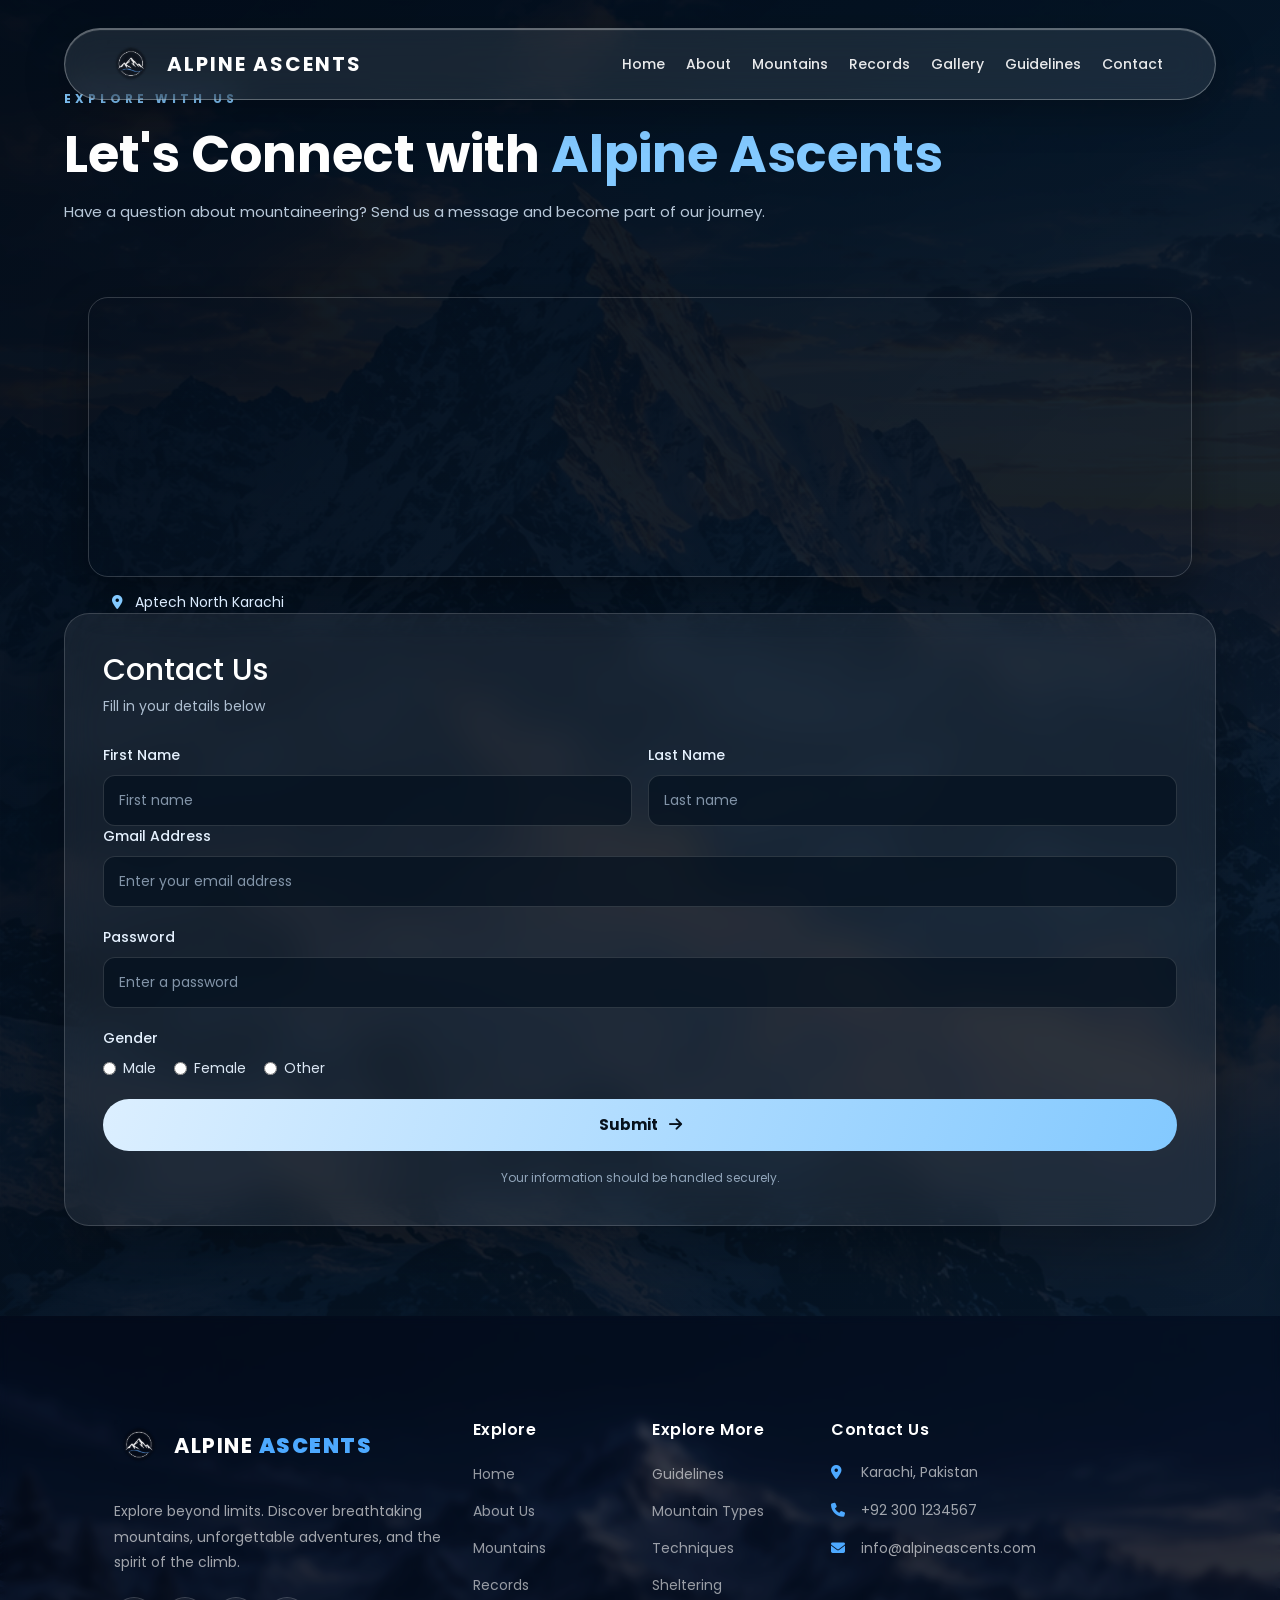
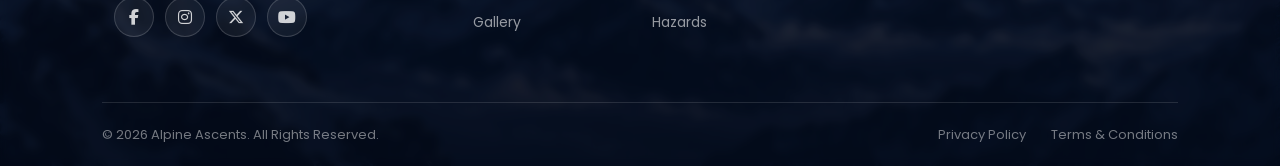
<file: contact.html>
<!DOCTYPE html>
<html lang="en">

<head>
  <meta charset="UTF-8">
  <meta name="viewport" content="width=device-width, initial-scale=1.0">
  <title>Contact Us</title>


  <link href="https://fonts.googleapis.com/css2?family=Poppins:wght@400;500;600;700&display=swap" rel="stylesheet">

  <link rel="stylesheet" href="https://cdnjs.cloudflare.com/ajax/libs/font-awesome/6.7.2/css/all.min.css">
  <link href="https://cdn.jsdelivr.net/npm/bootstrap@5.3.8/dist/css/bootstrap.min.css" rel="stylesheet">
  <link rel="stylesheet" href="nav.css" />
  <link rel="stylesheet" href="style.css" />
  <link rel="stylesheet" href="contact.css" />

    <!-- favicon  -->
  <link rel="shortcut icon" href="material/logo-img.png" type="image/x-icon" />
</head>


<body>


  <!-- =====================================================
     BOOTSTRAP NAVBAR
===================================================== -->

  <nav class="navbar navbar-expand-lg  navbar-main">
    <div class="container-fluid navbar-container">
      <!-- BRAND -->

      <a class="navbar-brand navbar-logo" href="#Home">
        <img src="material/logo-img.png" alt="" class="logo" />

        ALPINE ASCENTS
      </a>

      <!-- MOBILE HAMBURGER -->
      <button class="navbar-toggler menu-toggle" type="button" data-bs-toggle="collapse" data-bs-target="#navbarNav"
        aria-controls="navbarNav" aria-expanded="false" aria-label="Toggle navigation">
        <span class="navbar-toggler-icon menu-icon"></span>
      </button>

      <!-- NAVIGATION -->
      <div class="collapse navbar-collapse navbar-menu" id="navbarNav">
        <ul class="navbar-nav nav-list">
          <li class="nav-item">
            <a class="nav-link nav-link-custom" aria-current="page" href="index.html">
              Home
            </a>
          </li>

          <li class="nav-item">
            <a class="nav-link nav-link-custom" href="index.html#About"> About </a>
          </li>

          <li class="nav-item">
            <a class="nav-link nav-link-custom" href="index.html#Mountains">
              Mountains
            </a>
          </li>

          <li class="nav-item">
            <a class="nav-link nav-link-custom" href="Records.html">
              Records
            </a>
          </li>

          <li class="nav-item">
            <a class="nav-link nav-link-custom" href="index.html#gallery">
              Gallery
            </a>
          </li>

          <li class="nav-item">
            <a class="nav-link nav-link-custom" href="guidelines.html">
              Guidelines
            </a>
          </li>

          <li class="nav-item">
            <a class="nav-link nav-link-custom" href="contact.html">
              Contact
            </a>
          </li>
        </ul>
      </div>
    </div>
  </nav>

  <section class="contact-section contact-info" id="contact" >
    <span class="contact-tag">EXPLORE WITH US</span>

    <h2>Let's Connect with <span>Alpine Ascents</span></h2>

    <p>
      Have a question about mountaineering?
      Send us a message and become part of our journey.
    </p>

    <div class="container contact-container row g-5 align-items-center">
       <div class="contact-map">
          <iframe src="https://www.google.com/maps?q=Aptech+North+Karachi&output=embed" width="100%" height="280"
            style="border:0;" allowfullscreen="" loading="lazy" referrerpolicy="no-referrer-when-downgrade">
          </iframe>
        </div>

        <p class="map-label">
          <i class="fa-solid fa-location-dot"></i>
          Aptech North Karachi
        </p>
      </div>

      <form class="col-12 col-lg-6 contact-form" action="#" method="post">

        <h3>Contact Us</h3>
        <p class="form-subtitle">Fill in your details below</p>

        <div class="name-fields row g-3">
          <div class="col-12 col-sm-6 form-group">
            <label for="firstName">First Name</label>
            <input type="text" id="firstName" name="firstName" placeholder="First name" required>
          </div>

          <div class="col-12 col-sm-6 form-group">
            <label for="lastName">Last Name</label>
            <input type="text" id="lastName" name="lastName" placeholder="Last name" required>
          </div>
        </div>

        <div class="form-group">
          <label for="gmail">Gmail Address</label>
          <input type="email" id="gmail" name="gmail" placeholder="Enter your email address" required>
        </div>

        <div class="form-group">
          <label for="password">Password</label>
          <input type="password" id="password" name="password" placeholder="Enter a password" minlength="8" required>
        </div>

        <div class="form-group">
          <label>Gender</label>
          <div class="gender-options">
            <label><input type="radio" name="gender" value="Male" required> Male</label>

            <label><input type="radio" name="gender" value="Female"> Female</label>

            <label><input type="radio" name="gender" value="Other"> Other</label>
          </div>
        </div>

        <button type="submit" class="contact-submit">
          Submit
          <i class="fa-solid fa-arrow-right"></i>
        </button>

        <p class="form-note">
          Your information should be handled securely.
        </p>

      </form>
    </div>
  </section>




    <!-- =====================================================
         FOOTER
    ===================================================== -->

  <footer class="footer" id="Contact">
    <div class="container footer-container row g-4">
      <!-- BRAND -->

      <div class="col-12 col-sm-6 col-lg-4 footer-brand">
        <a href="index.html#Home" class="footer-logo">
          <span class="logo-mark"> <img src="material/logo-img.png" alt=""> </span>

          <span>
            ALPINE
            <strong>ASCENTS</strong>
          </span>
        </a>

        <p>
          Explore beyond limits. Discover breathtaking mountains,
          unforgettable adventures, and the spirit of the climb.
        </p>

        <div class="footer-socials">
          <a href="https://www.facebook.com/" aria-label="Facebook">
            <i class="fa-brands fa-facebook-f"></i>
          </a>

          <a href="https://www.instagram.com/accounts/login/?hl=en" aria-label="Instagram">
            <i class="fa-brands fa-instagram"></i>
          </a>

          <a href="https://x.com/?lang=en" aria-label="Twitter">
            <i class="fa-brands fa-x-twitter"></i>
          </a>

          <a href="https://www.youtube.com/watch?v=aC8GBmutlzM" aria-label="YouTube">
            <i class="fa-brands fa-youtube"></i>
          </a>
        </div>
      </div>
    <!-- EXPLORE -->

      <div class="col-12 col-sm-6 col-lg-2 footer-column">
        <h3>Explore</h3>

        <ul>
          <li> <a href="index.html#Home"> Home </a> </li>

          <li> <a href="index.html#About"> About Us </a>       </li>

          <li> <a href="index.html#Mountains"> Mountains </a>      </li>

          <li> <a href="Records.html"> Records </a>      </li>

          <li> <a href="index.html#gallery"> Gallery </a>      </li>
        </ul>
      </div>

      <!-- EXPLORE MORE -->

      <div class="col-12 col-sm-6 col-lg-2 footer-column">
        <h3>Explore More</h3>

        <ul>
          <li> <a href="guidelines.html"> Guidelines </a>        </li>

          <li> <a href="index.html#Mountains"> Mountain Types </a>        </li>

          <li> <a href="index.html#Mountains"> Techniques </a>        </li>

          <li> <a href="index.html#Mountains"> Sheltering </a>        </li>

          <li> <a href="index.html#Mountains"> Hazards </a>        </li>
        </ul>
      </div>

      <!-- CONTACT -->

      <div class="col-12 col-sm-12 col-lg-4 footer-column footer-contact">
        <h3>Contact Us</h3>

        <div class="contact-item">
          <i class="fa-solid fa-location-dot"></i>

          <span> Karachi, Pakistan </span>
        </div>

        <div class="contact-item">
          <i class="fa-solid fa-phone"></i>

          <span> +92 300 1234567 </span>
        </div>

        <div class="contact-item">
          <i class="fa-solid fa-envelope"></i>

          <span> info@alpineascents.com </span>
        </div>
      </div>
    </div>

    <!-- FOOTER BOTTOM -->

    <div class="footer-bottom">
      <p>&copy; 2026 Alpine Ascents. All Rights Reserved.</p>

      <div class="footer-bottom-links">
        <a href="#"> Privacy Policy </a>

        <a href="#"> Terms & Conditions </a>
      </div>
    </div>
  </footer>

  <script src="https://cdn.jsdelivr.net/npm/bootstrap@5.3.8/dist/js/bootstrap.bundle.min.js"></script>
</body>

</html>
</file>
<file: nav.css>
/* Navbar glass effect */
.navbar.navbar-main {
  position: fixed;
  top: 28px;
  left: 5%;
  width: 90%;
  height: 72px;
  padding: 0 22px 0 30px;
  background: rgba(210, 230, 245, 0.1);
  border: 1px solid rgba(255, 255, 255, 0.3);
  backdrop-filter: blur(18px);
  -webkit-backdrop-filter: blur(18px);
  border-radius: 50px;
  box-shadow: 0 10px 40px rgba(0, 0, 0, 0.25), inset 0 1px 1px rgba(255, 255, 255, 0.35);
  z-index: 1000;
}

.navbar-container {
  width: 100%;
  height: 100%;
  display: flex;
  align-items: center;
}

.navbar-logo {
  display: flex;
  align-items: center;
  gap: 12px;
  padding: 0;
  margin: 0;
  color: #fff;
  font-size: 20px;
  font-weight: 700;
  letter-spacing: 2px;
  white-space: nowrap;
}

.navbar-logo .logo {
  width: 48px;
  height: 48px;
  object-fit: contain;
  display: block;
  background: transparent;
  border: none;
  box-shadow: none;
  filter: none;
}

.navbar-menu {
  display: flex;
  align-items: center;
  justify-content: flex-end;
  flex-grow: 1;
}

.nav-list {
  display: flex;
  align-items: center;
  gap: 5px;
  margin: 0 10px 0 auto;
  padding: 0;
}

.nav-link-custom {
  position: relative;
  color: rgba(255, 255, 255, 0.9);
  text-decoration: none;
  font-size: 14px;
  font-weight: 500;
  padding: 12px 14px;
  border-radius: 30px;
  transition: 0.3s ease;
}

.nav-link-custom:hover,
.nav-link-custom.active {
  background: rgba(255, 255, 255, 0.16);
  color: #fff;
  box-shadow: inset 0 0 12px rgba(255, 255, 255, 0.08);
}

.menu-toggle {
  width: 44px;
  height: 44px;
  padding: 8px;
  border: none;
  border-radius: 50%;
  background: rgba(255, 255, 255, 0.1);
  box-shadow: none;
}

.menu-toggle:hover {
  background: rgba(255, 255, 255, 0.22);
}

.menu-toggle:focus,
.menu-toggle:active {
  box-shadow: none;
  outline: none;
}

.navbar-main .menu-toggle {
  display: flex;
  align-items: center;
  justify-content: center;
}

.navbar-main .menu-icon {
  width: 20px;
  height: 16px;
  display: block;
  position: relative;
  background: transparent;
}

.navbar-main .menu-icon::before {
  content: "";
  position: absolute;
  inset: 0 auto auto 0;
  width: 20px;
  height: 2px;
  border-radius: 10px;
  background: #fff;
  box-shadow: 0 7px 0 #fff, 0 14px 0 #fff;
}

.navbar-main .menu-icon::after {
  display: none;
}

@media (min-width: 992px) {
  .navbar-toggler {
    display: none;
  }

  .navbar-menu {
    display: flex;
  }

  .nav-list {
    margin-left: auto;
    margin-right: 10px;
  }
}

@media (max-width: 991px) {
  .navbar-main {
    height: auto;
    min-height: 72px;
    padding: 10px 18px;
  }

  .navbar-menu {
    width: 100%;
    padding-top: 15px;
  }

  .nav-list {
    width: 100%;
    margin: 0;
    align-items: flex-end;
  }

  .nav-link-custom {
    text-align: right;
    width: 100%;
  }
}

@media (max-width: 600px) {
  .navbar-main {
    top: 18px;
    left: 5%;
    width: 90%;
    min-height: 64px;
    padding: 8px 14px 8px 18px;
  }

  .navbar-logo {
    font-size: 16px;
    gap: 9px;
    letter-spacing: 1.5px;
  }

  .navbar-logo .logo {
    width: 42px;
    height: 42px;
  }

  .menu-toggle {
    width: 40px;
    height: 40px;
  }
}
</file>
<file: style.css>
/* GLOBAL RESET
*/

:root {
    --site-bg: #07111c;
    --site-panel: #0b1926;
    --site-accent: #83c9ff;
    --site-text: #f2f6fa;
    --site-muted: #b8c8d9;
    --site-border: rgba(255, 255, 255, 0.12);
}

* {
    margin: 0;
    padding: 0;
    box-sizing: border-box;
}

html {
    scroll-behavior: smooth;
    scroll-padding-top: 110px;
}

body {
    font-family: 'Poppins', Arial, sans-serif;
    background: var(--site-bg);
    color: var(--site-text);

    width: 100%;
    min-height: 100vh;

    overflow-x: hidden;
}

/* IMAGES */
img {
    max-width: 100%;
    display: block;
}

/* LINKS */
a {
    text-decoration: none;
}

/* BUTTONS & INPUTS */
button,
input,
textarea,
select {
    font-family: inherit;
}

:where(a, button, input, textarea, select):focus-visible {
    outline: 2px solid var(--site-accent);
    outline-offset: 3px;
}

@media (prefers-reduced-motion: reduce) {
    *,
    *::before,
    *::after {
        scroll-behavior: auto ;
        animation-duration: 0.01ms ;
        animation-iteration-count: 1 ;
        transition-duration: 0.01ms ;
    }
}

/* SECTIONS */
section {
    position: relative;
    width: 100%;
}
/* ALPINE ASCENTS — GUIDELINES
*/

.guidelines-section {
    position: relative;
    isolation: isolate;
    padding: 160px 7% 100px;
    overflow: hidden;

    background:
        linear-gradient(
            180deg,
            rgba(4, 13, 25, 0.68),
            rgba(7, 17, 28, 0.78)
        ),
        url("material/guidelines-background.png") center / cover no-repeat;

    color: #fff;
}

.guidelines-container {
    max-width: 1250px;
    margin: 0 auto;
}


/* SECTION HEADER */

.guidelines-header {
    max-width: 780px;
    margin: 0 auto 65px;
    text-align: center;
}

.guidelines-tag {
    display: inline-flex;
    align-items: center;
    gap: 10px;

    padding: 10px 18px;
    margin-bottom: 20px;

    border: 1px solid rgba(131, 201, 255, 0.3);
    border-radius: 30px;

    background: rgba(131, 201, 255, 0.08);
    color: #9bd6ff;

    font-size: 11px;
    font-weight: 700;
    letter-spacing: 2.5px;
}

.guidelines-header h2 {
    font-size: clamp(2.2rem, 4.5vw, 3.6rem);
    line-height: 1.2;
    font-weight: 700;
    margin: 0 0 22px;
}

.guidelines-header h2 span {
    display: inline-block;
    color: #83c9ff;
}

.guidelines-header > p {
    max-width: 680px;
    margin: 0 auto;

    color: #b8c8d9;
    font-size: 15px;
    line-height: 1.9;
}

.guidelines-divider {
    width: 90px;
    height: 3px;
    margin: 30px auto 0;

    border-radius: 10px;
    background: linear-gradient(
        90deg,
        transparent,
        #83c9ff,
        transparent
    );
}


/* GUIDELINES GRID */

.guidelines-grid {}


/* GLASS CARDS */

.guideline-card {
    position: relative;
    min-width: 0;
    padding: 32px 27px;

    overflow: hidden;
    border-radius: 22px;

    background: linear-gradient(
        145deg,
        rgba(255, 255, 255, 0.085),
        rgba(255, 255, 255, 0.025)
    );

    border: 1px solid rgba(255, 255, 255, 0.12);

    backdrop-filter: blur(15px);
    -webkit-backdrop-filter: blur(15px);

    box-shadow: 0 15px 40px rgba(0, 0, 0, 0.16);

    transition:
        transform 0.35s ease,
        border-color 0.35s ease,
        background 0.35s ease,
        box-shadow 0.35s ease;
}

.guideline-card::before {
    content: "";
    position: absolute;

    top: 0;
    left: 25px;
    right: 25px;

    height: 2px;

    background: linear-gradient(
        90deg,
        transparent,
        rgba(131, 201, 255, 0.8),
        transparent
    );

    opacity: 0.5;
    transition: opacity 0.3s ease;
}

.guideline-card:hover {
    transform: translateY(-9px);

    border-color: rgba(131, 201, 255, 0.4);

    background: linear-gradient(
        145deg,
        rgba(131, 201, 255, 0.12),
        rgba(255, 255, 255, 0.035)
    );

    box-shadow: 0 22px 50px rgba(0, 0, 0, 0.28);
}

.guideline-card:hover::before {
    opacity: 1;
}


/* CARD ICON */

.guideline-icon {
    width: 58px;
    height: 58px;

    display: flex;
    align-items: center;
    justify-content: center;

    margin-bottom: 24px;

    border-radius: 17px;

    background: rgba(131, 201, 255, 0.1);
    border: 1px solid rgba(131, 201, 255, 0.24);

    color: #9bd6ff;
    font-size: 23px;

    transition:
        transform 0.35s ease,
        background 0.35s ease;
}

.guideline-card:hover .guideline-icon {
    transform: scale(1.07);
    background: rgba(131, 201, 255, 0.17);
}


/* CARD CONTENT */

.guideline-number {
    display: block;
    margin-bottom: 12px;

    color: #83c9ff;
    font-size: 10px;
    font-weight: 700;
    letter-spacing: 2px;
}

.guideline-card h3 {
    margin: 0 0 13px;

    color: #fff;
    font-size: 21px;
    font-weight: 600;
    line-height: 1.4;
}

.guideline-card > p {
    margin: 0 0 22px;

    color: #aebfd1;
    font-size: 13px;
    line-height: 1.85;
}


/* CARD CHECKLIST */

.guideline-card ul {
    list-style: none;
    padding: 0;
    margin: 0;
}

.guideline-card ul li {
    position: relative;

    padding-left: 23px;
    margin-bottom: 13px;

    color: #d2deea;
    font-size: 12px;
    line-height: 1.8;
}

.guideline-card ul li:last-child {
    margin-bottom: 0;
}

.guideline-card ul li::before {
    content: "\f00c";
    position: absolute;
    top: 3px;
    left: 0;
    font-family: "Font Awesome 7 Free";
    font-weight: 900;
    color: #83c9ff;
    font-size: 11px;
}

/* IMPORTANT NOTICE */

.guidelines-notice {
    display: flex;
    align-items: flex-start;
    gap: 23px;

    margin-top: 45px;
    padding: 30px 32px;

    border-radius: 22px;

    background: linear-gradient(
        110deg,
        rgba(131, 201, 255, 0.11),
        rgba(255, 255, 255, 0.035)
    );

    border: 1px solid rgba(131, 201, 255, 0.24);

    backdrop-filter: blur(12px);
    -webkit-backdrop-filter: blur(12px);
}

.notice-icon {
    flex-shrink: 0;

    width: 54px;
    height: 54px;

    display: flex;
    align-items: center;
    justify-content: center;

    border-radius: 16px;

    background: rgba(131, 201, 255, 0.12);
    color: #9bd6ff;

    font-size: 23px;
}

.notice-content > span {
    display: block;
    margin-bottom: 8px;

    color: #83c9ff;
    font-size: 10px;
    font-weight: 700;
    letter-spacing: 2px;
}

.notice-content h3 {
    margin: 0 0 10px;

    color: #fff;
    font-size: 20px;
    font-weight: 600;
}

.notice-content p {
    margin: 0;

    color: #b8c8d9;
    font-size: 13px;
    line-height: 1.9;
}


/* BOTTOM CALL TO ACTION */

.guidelines-bottom {
    margin-top: 75px;
    text-align: center;
}

.guidelines-bottom h3 {
    margin: 0 0 15px;

    color: #fff;
    font-size: clamp(1.5rem, 3vw, 2.2rem);
    font-weight: 600;
}

.guidelines-bottom > p {
    max-width: 620px;
    margin: 0 auto 28px;

    color: #aebfd1;
    font-size: 14px;
    line-height: 1.9;
}

.guidelines-btn {
    display: inline-flex;
    align-items: center;
    justify-content: center;
    gap: 12px;

    padding: 14px 27px;

    border-radius: 35px;
    border: 1px solid rgba(255, 255, 255, 0.45);

    background: linear-gradient(110deg,#e6f4ff, #83c9ff);

    color: #07111c;
    text-decoration: none;

    font-size: 13px;
    font-weight: 700;

    box-shadow: 0 8px 25px rgba(131, 201, 255, 0.12);

    transition:
        transform 0.3s ease,
        box-shadow 0.3s ease;
}

.guidelines-btn:hover {
    color: #07111c;
    transform: translateY(-4px);
    box-shadow: 0 12px 30px rgba(131, 201, 255, 0.24);
}

.guidelines-btn i {
    transition: transform 0.3s ease;
}

.guidelines-btn:hover i {
    transform: translateX(4px);
}


/* TABLET */

@media (max-width: 1000px) {
    .guidelines-section {
        padding: 100px 5% 80px;
    }

    /* .guidelines-grid {    } */

    .guideline-card {
        padding: 28px 23px;
    }

    .guidelines-header {
        margin-bottom: 50px;
    }
}


/* MOBILE */

@media (max-width: 600px) {
    .guidelines-section {
        padding: 90px 5% 65px;
    }

    .guidelines-header {
        margin-bottom: 38px;
    }

    .guidelines-tag {
        font-size: 9px;
        letter-spacing: 1.5px;
        padding: 9px 13px;
    }

    .guidelines-header > p {
        font-size: 13px;
    }

    /* .guidelines-grid {    } */

    .guideline-card {
        padding: 27px 23px;
        border-radius: 19px;
    }

    .guideline-card h3 {
        font-size: 20px;
    }

    .guideline-card > p {
        font-size: 13px;
    }

    .guideline-card ul li {
        font-size: 12px;
    }

    .guidelines-notice {
        flex-direction: column;
        gap: 17px;
        padding: 25px 22px;
        margin-top: 30px;
    }

    .notice-content h3 {
        font-size: 18px;
    }

    .notice-content p {
        font-size: 12px;
    }

    .guidelines-bottom {
        margin-top: 55px;
    }

    .guidelines-bottom > p {
        font-size: 13px;
    }
}

.guideline-card ul li::before {
    content: "\f00c";
    position: absolute;
    top: 3px;
    left: 0;
    font-family: "Font Awesome 7 Free";
    font-weight: 900;
    color: #83c9ff;
    font-size: 11px;
}




/* Navbar glass effect */
.navbar.navbar-main {
  position: fixed;
  top: 28px;
  left: 5%;
  width: 90%;
  height: 72px;
  padding: 0 22px 0 30px;
  background: rgba(210, 230, 245, 0.1);
  border: 1px solid rgba(255, 255, 255, 0.3);
  backdrop-filter: blur(18px);
  -webkit-backdrop-filter: blur(18px);
  border-radius: 50px;
  box-shadow: 0 10px 40px rgba(0, 0, 0, 0.25), inset 0 1px 1px rgba(255, 255, 255, 0.35);
  z-index: 1000;
}

.navbar-container {
  width: 100%;
  height: 100%;
  display: flex;
  align-items: center;
}

.navbar-logo {
  display: flex;
  align-items: center;
  gap: 12px;
  padding: 0;
  margin: 0;
  color: #fff;
  font-size: 20px;
  font-weight: 700;
  letter-spacing: 2px;
  white-space: nowrap;
}

.navbar-logo .logo {
  width: 48px;
  height: 48px;
  object-fit: contain;
  display: block;
  background: transparent;
  border: none;
  box-shadow: none;
  filter: none;
}

.navbar-menu {
  display: flex;
  align-items: center;
  justify-content: flex-end;
  flex-grow: 1;
}

.nav-list {
  display: flex;
  align-items: center;
  gap: 5px;
  margin: 0 10px 0 auto;
  padding: 0;
}

.nav-link-custom {
  position: relative;
  color: rgba(255, 255, 255, 0.9);
  text-decoration: none;
  font-size: 14px;
  font-weight: 500;
  padding: 12px 14px;
  border-radius: 30px;
  transition: 0.3s ease;
}

.nav-link-custom:hover,
.nav-link-custom.active {
  background: rgba(255, 255, 255, 0.16);
  color: #fff;
  box-shadow: inset 0 0 12px rgba(255, 255, 255, 0.08);
}

.menu-toggle {
  width: 44px;
  height: 44px;
  padding: 8px;
  border: none;
  border-radius: 50%;
  background: rgba(255, 255, 255, 0.1);
  box-shadow: none;
}

.menu-toggle:hover {
  background: rgba(255, 255, 255, 0.22);
}

.menu-toggle:focus,
.menu-toggle:active {
  box-shadow: none;
  outline: none;
}

.navbar-main .menu-toggle {
  display: flex;
  align-items: center;
  justify-content: center;
}

.navbar-main .menu-icon {
  width: 20px;
  height: 16px;
  display: block;
  position: relative;
  background: transparent;
}

.navbar-main .menu-icon::before {
  content: "";
  position: absolute;
  inset: 0 auto auto 0;
  width: 20px;
  height: 2px;
  border-radius: 10px;
  background: #fff;
  box-shadow: 0 7px 0 #fff, 0 14px 0 #fff;
}

.navbar-main .menu-icon::after {
  display: none;
}

@media (min-width: 992px) {
  .navbar-toggler {
    display: none;
  }

  .navbar-menu {
    display: flex;
  }

  .nav-list {
    margin-left: auto;
    margin-right: 10px;
  }
}

@media (max-width: 991px) {
  .navbar-main {
    height: auto;
    min-height: 72px;
    padding: 10px 18px;
  }

  .navbar-menu {
    width: 100%;
    padding-top: 15px;
  }

  .nav-list {
    width: 100%;
    margin: 0;
    align-items: flex-end;
  }

  .nav-link-custom {
    text-align: right;
    width: 100%;
  }
}

@media (max-width: 600px) {
  .navbar-main {
    top: 18px;
    left: 5%;
    width: 90%;
    min-height: 64px;
    padding: 8px 14px 8px 18px;
  }

  .navbar-logo {
    font-size: 16px;
    gap: 9px;
    letter-spacing: 1.5px;
  }

  .navbar-logo .logo {
    width: 42px;
    height: 42px;
  }

  .menu-toggle {
    width: 40px;
    height: 40px;
  }
}

@media screen and (min-width: 992px) {
  nav.navbar.navbar-main button.navbar-toggler {
    display: none;
    visibility: hidden;
  }

  nav.navbar.navbar-main #navbarNav {
    display: flex;
    flex-basis: auto;
  }
}

/* Safety notice hover animation */

.guidelines-notice {
    transition:
        transform 0.35s ease,
        border-color 0.35s ease,
        background 0.35s ease,
        box-shadow 0.35s ease;
}

.guidelines-notice:hover {
    transform: translateY(-6px);

    border-color: rgba(131, 201, 255, 0.5);

    background: linear-gradient(
        110deg,
        rgba(131, 201, 255, 0.16),
        rgba(255, 255, 255, 0.055)
    );

    box-shadow: 0 18px 40px rgba(0, 0, 0, 0.25);
}

.guidelines-notice .notice-icon {
    transition:
        transform 0.35s ease,
        background 0.35s ease;
}

.guidelines-notice:hover .notice-icon {
    transform: scale(1.08);

    background: rgba(131, 201, 255, 0.22);
}

/* MOBILE: AVOID HOVER STICKINESS */

@media (hover: none) {
    .guidelines-notice:hover {
        transform: none;
        box-shadow: none;
    }

    .guidelines-notice:hover .notice-icon {
        transform: none;
    }
}



@media (max-width: 600px) {
    .guidelines-section {
        padding-top: 150px ;
    }
}


  /* PREMIUM FOOTER */
      .footer {
        position: relative;
        /* margin-top: 80px;
          */
        padding: 80px 8% 0;
        background:
          linear-gradient(rgba(4, 12, 27, 0.72), rgba(3, 10, 23, 0.92)),
          url("material/hero-img.png") center/cover no-repeat;
        color: #fff;
        overflow: hidden;
      }

      .footer::before {
        content: "";
        position: absolute;
        inset: 0;
        background: rgba(8, 20, 40, 0.12);
        backdrop-filter: blur(4px);
        -webkit-backdrop-filter: blur(4px);
        pointer-events: none;
      }

      /* FOOTER MAIN */

      .footer-container {
        position: relative;
        z-index: 2;

        width: 100%;
        max-width: 1250px;
        min-height: auto;

        margin: 0 auto;

        padding: 0 0 55px;

        border: none;
        border-radius: 0;
        background: transparent;
        backdrop-filter: none;
        -webkit-backdrop-filter: none;
        box-shadow: none;
      }

      /* FOOTER BRAND */

      .footer-logo {
        display: inline-flex;
        align-items: center;
        gap: 10px;

        color: #fff;
        text-decoration: none;

        font-size: 21px;
        font-weight: 700;
        letter-spacing: 1.5px;
      }

      .footer-logo strong {
        color: #4da9ff;
      }

      .logo-mark {
        display: flex;
        align-items: center;
        justify-content: center;

        width: 38px;
        height: 38px;

        color: #4da9ff;
        font-size: 24px;
      }

      .footer-brand p {
        max-width: 360px;
        margin: 22px 0;

        color: rgba(255, 255, 255, 0.62);

        font-size: 14px;
        line-height: 1.8;
      }

      /* SOCIALS */

      .footer-socials {
        display: flex;
        gap: 11px;
      }

      .footer-socials a {
        width: 40px;
        height: 40px;

        display: flex;
        align-items: center;
        justify-content: center;

        color: rgba(255, 255, 255, 0.8);
        text-decoration: none;

        border: 1px solid rgba(255, 255, 255, 0.16);
        border-radius: 50%;

        background: rgba(255, 255, 255, 0.06);

        transition: 0.3s ease;
      }

      .footer-socials a:hover {
        color: #06101f;
        background: #4da9ff;
        border-color: #4da9ff;

        transform: translateY(-4px);

        box-shadow: 0 0 18px rgba(77, 169, 255, 0.45);
      }

      /* FOOTER COLUMNS */

      .footer-column h3 {
        margin-bottom: 22px;

        color: #fff;
        font-size: 16px;
        font-weight: 600;
        letter-spacing: 0.5px;
      }

      .footer-column ul {
        padding: 0;
        margin: 0;
        list-style: none;
      }

      .footer-column ul li {
        margin-bottom: 13px;
      }

      .footer-column ul li a {
        color: rgba(255, 255, 255, 0.58);

        text-decoration: none;

        font-size: 14px;

        transition: 0.3s ease;
      }

      .footer-column ul li a:hover {
        color: #4da9ff;
        padding-left: 5px;
      }

      /* CONTACT */

      .contact-item {
        display: flex;
        align-items: flex-start;

        gap: 12px;
        margin-bottom: 17px;

        color: rgba(255, 255, 255, 0.62);

        font-size: 14px;
        line-height: 1.5;
      }

      .contact-item i {
        width: 18px;
        margin-top: 3px;

        color: #4da9ff;
      }

      /* FOOTER BOTTOM */

      .footer-bottom {
        position: relative;
        z-index: 2;

        width: 100%;
        max-width: 1250px;

        margin: 0 auto;

        padding: 22px 0;

        display: flex;
        align-items: center;
        justify-content: space-between;

        gap: 20px;

        border-top: 1px solid rgba(255, 255, 255, 0.12);
      }

      .footer-bottom p {
        margin: 0;

        color: rgba(255, 255, 255, 0.45);

        font-size: 13px;
      }

      .footer-bottom-links {
        display: flex;
        gap: 25px;
      }

      .footer-bottom-links a {
        color: rgba(255, 255, 255, 0.45);

        text-decoration: none;

        font-size: 13px;

        transition: 0.3s ease;
      }

      .footer-bottom-links a:hover {
        color: #4da9ff;
      }

      /* FOOTER RESPONSIVE */

      @media (max-width: 1000px) {
        .footer-container {        }

        .footer-contact {        }
      }

      @media (max-width: 700px) {
        .footer {
          padding: 60px 7% 0;
        }

        .footer-container {          padding-bottom: 40px;
        }

        .footer-brand {        }

        .footer-contact {        }

        .footer-bottom {
          flex-direction: column;
          text-align: center;
          padding: 22px 0;
        }

        .footer-bottom-links {
          justify-content: center;
          flex-wrap: wrap;
          gap: 15px 25px;
        }
      }

      @media (max-width: 450px) {
        .footer-container {        }

        .footer-brand,
        .footer-contact {        }

        .footer-socials {
          margin-top: 5px;
        }
      }

      /* RESPONSIVE */

      @media (max-width: 1100px) {
        .nav-links {
          gap: 2px;
        }

        .nav-links a {
          padding: 10px 10px;
          font-size: 13px;
        }
      }

      @media (max-width: 900px) {
        .nav-links {
          display: none;
        }

        .menu-toggle {
          display: flex;
        }

        .navbar {
          top: 18px;

          width: 90%;

          left: 5%;
        }

        /* ABOUT */

        .about-section {
          padding: 100px 6% 70px;
        }

        .about-container {        }

        .about-content {
          max-width: 700px;
        }

        .about-image-card {
          height: 450px;
        }

        .about-info-card {
          left: 20px;
        }

        /* SQUARE FOOTER */

        .footer-container {
          width: min(650px, 100%);

          min-height: auto;
        }

        .footer-bottom {
          max-width: 650px;
        }
      }

      @media (max-width: 600px) {
        /* NAVBAR */

        .navbar {
          height: 64px;

          padding: 0 14px 0 18px;
        }

        .logo {
          width: 42px;
          height: 42px;
        }

        .logo-brand {
          font-size: 16px;

          gap: 9px;

          letter-spacing: 1.5px;
        }

        .menu-toggle {
          width: 40px;
          height: 40px;

          font-size: 17px;
        }

        .mobile-menu {
          top: 92px;

          left: 5%;

          width: 90%;
        }

        /* HERO */

        .hero-content {
          left: 25px;

          top: 53%;

          width: calc(100% - 50px);

          max-width: none;
        }

        .hero-content h1 {
          font-size: 52px;

          letter-spacing: -2px;
        }

        .hero-content p {
          font-size: 14px;

          line-height: 1.6;
        }

        .hero-buttons {
          flex-wrap: wrap;
        }

        .hero-btn {
          min-width: 155px;
        }

        .hero-stats {
          gap: 12px;
        }

        .scroll-down {
          display: none;
        }

        /* ABOUT */

        .about-section {
          padding: 80px 25px 60px;
        }

        .about-content h2 {
          font-size: 45px;
        }

        .about-intro {
          font-size: 15px;
        }

        .about-image-card {
          height: 360px;
        }

        .about-info-card {
          left: 15px;

          bottom: 20px;

          min-width: auto;
        }

        .about-facts {
          padding: 18px;
        }

        .fact {
          border-right: none;

          border-bottom: 1px solid rgba(255, 255, 255, 0.12);
        }

        .fact:nth-last-child(-n + 2) {
          border-bottom: none;
        }

        /* FOOTER */

        .footer {
          padding: 50px 5% 0;
        }

        .footer-container {
          width: 100%;

          min-height: auto;

          padding: 30px 25px;
        }

        .footer-bottom {
          width: 100%;

          flex-direction: column;

          text-align: center;
        }

        .footer-bottom-links {
          flex-direction: column;

          gap: 10px;
        }
      }


/* --- Appended from index.html --- */

* {
      padding: 0;
      margin: 0;
      box-sizing: border-box;
    }

    html {
      scroll-behavior: smooth;
    }

    body {
      background: #07111c;
      overflow-x: hidden;
    }

    /* HERO */

    .hero {
      position: relative;
      width: 100%;
      height: 100vh;
      overflow: hidden;
      background: #07111c;
    }

    .hero-image {
      position: absolute;
      inset: 0;
      width: 100%;
      height: 100%;
      object-fit: cover;
      z-index: 0;
      filter: brightness(0.72) saturate(0.85);
      transform: scale(1.02);
    }

    .hero::after {
      content: "";
      position: absolute;
      inset: 0;

      background: linear-gradient(to bottom,
          rgba(5, 15, 25, 0.58) 0%,
          rgba(5, 15, 25, 0.15) 32%,
          rgba(5, 15, 25, 0.08) 55%,
          rgba(5, 15, 25, 0.75) 100%);

      z-index: 1;
      pointer-events: none;
    }

        /* HERO CONTENT */

    .hero-content {
      position: absolute;

      top: 50%;
      left: 8%;

      transform: translateY(-45%);

      width: 650px;
      max-width: 80%;

      z-index: 5;

      color: #fff;
    }

    .hero-content h1 {
      margin: 0 0 24px;

      font-size: clamp(58px, 7vw, 96px);

      line-height: 0.9;

      font-weight: 800;

      letter-spacing: -4px;

      color: #fff;

      text-shadow: 0 5px 30px rgba(0, 0, 0, 0.35);
    }

    .hero-content h1 span {
      color: transparent;

      -webkit-text-stroke: 2px rgba(255, 255, 255, 0.95);

      text-shadow: none;
    }

    .hero-content p {
      width: 540px;

      max-width: 100%;

      margin: 0 0 32px;

      color: rgba(255, 255, 255, 0.78);

      font-size: 16px;

      line-height: 1.7;

      text-shadow: 0 2px 12px rgba(0, 0, 0, 0.4);
    }

    /* HERO BUTTONS */

    .hero-buttons {
      display: flex;

      align-items: center;

      gap: 14px;

      margin-bottom: 42px;
    }

    .hero-btn {
      position: relative;

      display: inline-flex;

      align-items: center;
      justify-content: center;

      min-width: 170px;

      height: 52px;

      padding: 0 24px;

      border-radius: 50px;

      text-decoration: none;

      font-size: 13px;

      font-weight: 700;

      letter-spacing: 0.4px;

      cursor: pointer;

      transition:
        transform 0.3s ease,
        background 0.3s ease,
        box-shadow 0.3s ease,
        border 0.3s ease;
    }

    .hero-btn.primary {
      gap: 12px;

      color: #07111c;

      background: rgba(255, 255, 255, 0.92);

      border: 1px solid rgba(255, 255, 255, 0.95);

      box-shadow:
        0 8px 30px rgba(0, 0, 0, 0.25),
        inset 0 1px 1px rgba(255, 255, 255, 1);
    }

    .hero-btn.primary:hover {
      transform: translateY(-4px);

      background: #fff;

      box-shadow:
        0 14px 35px rgba(0, 0, 0, 0.35),
        0 0 25px rgba(255, 255, 255, 0.15);
    }

    .hero-btn.primary i {
      transition: transform 0.3s ease;
    }

    .hero-btn.primary:hover i {
      transform: translateX(5px);
    }

    .hero-btn.secondary {
      color: #fff;

      background: rgba(255, 255, 255, 0.1);

      border: 1px solid rgba(255, 255, 255, 0.35);

      backdrop-filter: blur(18px);
      -webkit-backdrop-filter: blur(18px);

      box-shadow:
        inset 0 1px 1px rgba(255, 255, 255, 0.25),
        0 8px 30px rgba(0, 0, 0, 0.18);
    }

    .hero-btn.secondary:hover {
      transform: translateY(-4px);

      background: rgba(255, 255, 255, 0.18);

      border-color: rgba(255, 255, 255, 0.55);
    }

    /* HERO STATS */

    .hero-stats {
      display: flex;

      align-items: center;

      gap: 22px;
    }

    .stat {
      display: flex;

      flex-direction: column;

      gap: 5px;
    }

    .stat strong {
      color: #fff;

      font-size: 21px;

      font-weight: 700;
    }

    .stat span {
      color: rgba(255, 255, 255, 0.55);

      font-size: 10px;

      font-weight: 500;

      text-transform: uppercase;

      letter-spacing: 1.7px;
    }

    .stat-line {
      width: 1px;
      height: 32px;

      background: rgba(255, 255, 255, 0.25);
    }

    /* SCROLL DOWN */

    .scroll-down {
      position: absolute;

      right: 6%;
      bottom: 30px;

      z-index: 5;

      display: flex;

      align-items: center;

      gap: 12px;

      color: rgba(255, 255, 255, 0.65);

      font-size: 10px;

      letter-spacing: 2px;
    }

    .scroll-down i {
      font-size: 13px;

      animation: scrollArrow 1.5s infinite ease-in-out;
    }

    @keyframes scrollArrow {

      0%,
      100% {
        transform: translateY(0);
      }

      50% {
        transform: translateY(6px);
      }
    }

    /* ABOUT */

    .about-section {
      position: relative;

      min-height: 100vh;

      padding: 120px 8% 80px;

      background:
        radial-gradient(circle at 80% 20%,
          rgba(70, 120, 160, 0.12),
          transparent 35%),
        #07111c;

      color: #fff;

      overflow: hidden;
    }

    .about-section::before {
      content: "";

      position: absolute;

      width: 450px;
      height: 450px;

      top: 10%;
      right: -180px;

      background: rgba(100, 160, 200, 0.08);

      filter: blur(100px);

      border-radius: 50%;

      pointer-events: none;
    }

    .about-container {
      position: relative;

      z-index: 0;

      max-width: 1250px;

      margin: auto;

      align-items: center;
    }

    .about-content {
      max-width: 580px;
    }

    .section-label {
      display: inline-flex;

      align-items: center;

      gap: 9px;

      margin-bottom: 20px;

      padding: 9px 15px;

      border-radius: 30px;

      background: rgba(255, 255, 255, 0.07);

      border: 1px solid rgba(255, 255, 255, 0.2);

      backdrop-filter: blur(15px);
      -webkit-backdrop-filter: blur(15px);

      color: rgba(255, 255, 255, 0.75);

      font-size: 10px;

      font-weight: 600;

      letter-spacing: 2px;
    }

    .section-label i {
      color: #b9d9ed;

      font-size: 13px;
    }

    .about-content h2 {
      margin-bottom: 25px;

      font-size: clamp(45px, 5vw, 72px);

      line-height: 0.95;

      font-weight: 800;

      letter-spacing: -3px;

      color: #fff;
    }

    .about-content h2 span {
      display: block;

      color: transparent;

      -webkit-text-stroke: 1.5px rgba(255, 255, 255, 0.9);
    }

    .about-intro {
      margin-bottom: 18px;

      color: rgba(255, 255, 255, 0.82);

      font-size: 17px;

      line-height: 1.7;
    }

    .about-text {
      margin-bottom: 30px;

      color: rgba(255, 255, 255, 0.55);

      font-size: 14px;

      line-height: 1.8;
    }

    .about-btn {
      display: inline-flex;

      align-items: center;

      gap: 12px;

      padding: 15px 23px;

      border-radius: 40px;

      text-decoration: none;

      color: #07111c;

      background: rgba(255, 255, 255, 0.92);

      border: 1px solid rgba(255, 255, 255, 0.9);

      font-size: 13px;

      font-weight: 700;

      transition: 0.3s ease;

      box-shadow:
        0 10px 30px rgba(0, 0, 0, 0.25),
        inset 0 1px 1px rgba(255, 255, 255, 1);
    }

    .about-btn:hover {
      transform: translateY(-4px);

      background: #fff;
    }

    .about-btn i {
      transition: 0.3s ease;
    }

    .about-btn:hover i {
      transform: translateX(5px);
    }

    /* ABOUT IMAGE */

    /* .about-visual {
      position: relative;

      width: 100%;
    } */

    .about-image-card {
      position: relative;

      width: 100%;
      height: 500px;

      overflow: hidden;

      border-radius: 28px;

      border: 1px solid rgba(255, 255, 255, 0.2);

      background: rgba(255, 255, 255, 0.05);

      box-shadow:
        0 25px 70px rgba(0, 0, 0, 0.35),
        inset 0 1px 1px rgba(255, 255, 255, 0.18);
    }

    .about-image-card img {
      width: 100%;
      height: 100%;

      object-fit: cover;

      transition: transform 0.7s ease;
    }

    .about-image-card:hover img {
      transform: scale(1.06);
    }

    .image-overlay {
      position: absolute;

      inset: 0;

      background: linear-gradient(to top,
          rgba(3, 10, 17, 0.9),
          rgba(3, 10, 17, 0.05) 65%);
    }

    .image-caption {
      position: absolute;

      left: 28px;
      bottom: 28px;

      display: flex;

      flex-direction: column;

      gap: 7px;
    }

    .image-caption span {
      color: rgba(255, 255, 255, 0.55);

      font-size: 10px;

      letter-spacing: 2px;
    }

    .image-caption strong {
      color: #fff;

      font-size: 18px;

      letter-spacing: 0.5px;
    }

    /* INFO CARD */

    .about-info-card {
      position: absolute;

      left: -35px;
      bottom: 35px;

      display: flex;

      align-items: center;

      gap: 14px;

      padding: 17px 20px;

      min-width: 230px;

      border-radius: 18px;

      background: rgba(255, 255, 255, 0.09);

      border: 1px solid rgba(255, 255, 255, 0.25);

      backdrop-filter: blur(20px);
      -webkit-backdrop-filter: blur(20px);

      box-shadow:
        0 15px 40px rgba(0, 0, 0, 0.35),
        inset 0 1px 1px rgba(255, 255, 255, 0.25);
    }

    .info-icon {
      width: 42px;
      height: 42px;

      display: flex;

      align-items: center;
      justify-content: center;

      border-radius: 50%;

      background: rgba(255, 255, 255, 0.12);

      border: 1px solid rgba(255, 255, 255, 0.18);

      color: #c9e5f5;
    }

    .about-info-card div:last-child {
      display: flex;

      flex-direction: column;

      gap: 4px;
    }

    .about-info-card strong {
      font-size: 12px;

      color: #fff;
    }

    .about-info-card span {
      font-size: 10px;

      color: rgba(255, 255, 255, 0.5);
    }

    /* FACTS */

    .about-facts {
      position: relative;

      z-index: 0;

      max-width: 1250px;

      margin: 90px auto 0;

      padding: 25px 30px;

      border-radius: 22px;

      background: rgba(255, 255, 255, 0.055);

      border: 1px solid rgba(255, 255, 255, 0.15);

      backdrop-filter: blur(18px);
      -webkit-backdrop-filter: blur(18px);
    }

    .fact {
      text-align: center;

      padding: 12px;

      border-right: 1px solid rgba(255, 255, 255, 0.12);
    }

    .fact:last-child {
      border-right: none;
    }

    .fact strong {
      display: block;

      margin-bottom: 6px;

      color: #fff;

      font-size: 25px;

      font-weight: 700;
    }

    .fact span {
      color: rgba(255, 255, 255, 0.5);

      font-size: 10px;

      text-transform: uppercase;

      letter-spacing: 1.3px;
    }

    /* FUTURE SECTIONS */

    #Mountains,
    #Records,
    #Gallery,
    #Guidelines {
      scroll-margin-top: 120px;
    }

    /* PREMIUM FOOTER */

    .footer {
      position: relative;
      /* margin-top: 80px;
          */
      padding: 80px 8% 0;
      background:
        linear-gradient(rgba(4, 12, 27, 0.72), rgba(3, 10, 23, 0.92)),
        url("material/hero-img.png") center/cover no-repeat;
      color: #fff;
      overflow: hidden;
    }

    .footer::before {
      content: "";
      position: absolute;
      inset: 0;
      background: rgba(8, 20, 40, 0.12);
      backdrop-filter: blur(4px);
      -webkit-backdrop-filter: blur(4px);
      pointer-events: none;
    }

    /* FOOTER MAIN */

    .footer-container {
      position: relative;
      z-index: 2;

      width: 100%;
      max-width: 1250px;
      min-height: auto;

      margin: 0 auto;

      padding: 0 0 55px;

      border: none;
      border-radius: 0;
      background: transparent;
      backdrop-filter: none;
      -webkit-backdrop-filter: none;
      box-shadow: none;
    }

    /* FOOTER BRAND */

    .footer-logo {
      display: inline-flex;
      align-items: center;
      gap: 10px;

      color: #fff;
      text-decoration: none;

      font-size: 21px;
      font-weight: 700;
      letter-spacing: 1.5px;
    }

    .footer-logo strong {
      color: #4da9ff;
    }

    .logo-mark {
      display: flex;
      align-items: center;
      justify-content: center;

      width: 50px;
      height: 50px;

      color: #4da9ff;
      font-size: 24px;
    }

    .footer-brand p {
      max-width: 360px;
      margin: 22px 0;

      color: rgba(255, 255, 255, 0.62);

      font-size: 14px;
      line-height: 1.8;
    }

    /* SOCIALS */

    .footer-socials {
      display: flex;
      gap: 11px;
    }

    .footer-socials a {
      width: 40px;
      height: 40px;

      display: flex;
      align-items: center;
      justify-content: center;

      color: rgba(255, 255, 255, 0.8);
      text-decoration: none;

      border: 1px solid rgba(255, 255, 255, 0.16);
      border-radius: 50%;

      background: rgba(255, 255, 255, 0.06);

      transition: 0.3s ease;
    }

    .footer-socials a:hover {
      color: #06101f;
      background: #4da9ff;
      border-color: #4da9ff;

      transform: translateY(-4px);

      box-shadow: 0 0 18px rgba(77, 169, 255, 0.45);
    }

    /* FOOTER COLUMNS */

    .footer-column h3 {
      margin-bottom: 22px;

      color: #fff;
      font-size: 16px;
      font-weight: 600;
      letter-spacing: 0.5px;
    }

    .footer-column ul {
      padding: 0;
      margin: 0;
      list-style: none;
    }

    .footer-column ul li {
      margin-bottom: 13px;
    }

    .footer-column ul li a {
      color: rgba(255, 255, 255, 0.58);

      text-decoration: none;

      font-size: 14px;

      transition: 0.3s ease;
    }

    .footer-column ul li a:hover {
      color: #4da9ff;
      padding-left: 5px;
    }

    /* CONTACT */

    .contact-item {
      display: flex;
      align-items: flex-start;

      gap: 12px;
      margin-bottom: 17px;

      color: rgba(255, 255, 255, 0.62);

      font-size: 14px;
      line-height: 1.5;
    }

    .contact-item i {
      width: 18px;
      margin-top: 3px;

      color: #4da9ff;
    }

    /* FOOTER BOTTOM */

    .footer-bottom {
      position: relative;
      z-index: 2;

      width: 100%;
      max-width: 1250px;

      margin: 0 auto;

      padding: 22px 0;

      display: flex;
      align-items: center;
      justify-content: space-between;

      gap: 20px;

      border-top: 1px solid rgba(255, 255, 255, 0.12);
    }

    .footer-bottom p {
      margin: 0;

      color: rgba(255, 255, 255, 0.45);

      font-size: 13px;
    }

    .footer-bottom-links {
      display: flex;
      gap: 25px;
    }

    .footer-bottom-links a {
      color: rgba(255, 255, 255, 0.45);

      text-decoration: none;

      font-size: 13px;

      transition: 0.3s ease;
    }

    .footer-bottom-links a:hover {
      color: #4da9ff;
    }

    /* FOOTER RESPONSIVE */

    @media (max-width: 1000px) {
      .footer-container {      }

      .footer-contact {      }
    }

    @media (max-width: 700px) {
      .footer {
        padding: 60px 7% 0;
      }

      .footer-container {        padding-bottom: 40px;
      }

      .footer-brand {      }

      .footer-contact {      }

      .footer-bottom {
        flex-direction: column;
        text-align: center;
        padding: 22px 0;
      }

      .footer-bottom-links {
        justify-content: center;
        flex-wrap: wrap;
        gap: 15px 25px;
      }
    }

    @media (max-width: 450px) {
      .footer-container {      }

      .footer-brand,
      .footer-contact {      }

      .footer-socials {
        margin-top: 5px;
      }
    }

    /* RESPONSIVE */

    @media (max-width: 1100px) {
      .nav-links {
        gap: 2px;
      }

      .nav-links a {
        padding: 10px 10px;
        font-size: 13px;
      }
    }

    @media (max-width: 900px) {
      .nav-links {
        display: none;
      }

      .menu-toggle {
        display: flex;
      }

      .navbar {
        top: 18px;

        width: 90%;

        left: 5%;
      }

      /* ABOUT */

      .about-section {
        padding: 100px 6% 70px;
      }

      /* .about-container {      } */

      .about-content {
        max-width: 700px;
      }

      .about-image-card {
        height: 450px;
      }

      .about-info-card {
        left: 20px;
      }

      /* SQUARE FOOTER */

      .footer-container {
        width: min(650px, 100%);

        min-height: auto;
      }

      .footer-bottom {
        max-width: 650px;
      }
    }

    @media (max-width: 600px) {
      /* NAVBAR */

      .navbar {
        height: 64px;

        padding: 0 14px 0 18px;
      }

      .logo {
        width: 42px;
        height: 42px;
      }

      .logo-brand {
        font-size: 16px;

        gap: 9px;

        letter-spacing: 1.5px;
      }

      .menu-toggle {
        width: 40px;
        height: 40px;

        font-size: 17px;
      }

      .mobile-menu {
        top: 92px;

        left: 5%;

        width: 90%;
      }

      /* HERO */

      .hero-content {
        left: 25px;

        top: 53%;

        width: calc(100% - 50px);

        max-width: none;
      }

      .hero-content h1 {
        font-size: 52px;

        letter-spacing: -2px;
      }

      .hero-content p {
        font-size: 14px;

        line-height: 1.6;
      }

      .hero-buttons {
        flex-wrap: wrap;
      }

      .hero-btn {
        min-width: 155px;
      }

      .hero-stats {
        gap: 12px;
      }

      .scroll-down {
        display: none;
      }

      /* ABOUT */

      .about-section {
        padding: 80px 25px 60px;
      }

      .about-content h2 {
        font-size: 45px;
      }

      .about-intro {
        font-size: 15px;
      }

      .about-image-card {
        height: 360px;
      }

      .about-info-card {
        left: 15px;

        bottom: 20px;

        min-width: auto;
      }

      .about-facts {
        padding: 18px;
      }

      .fact {
        border-right: none;

        border-bottom: 1px solid rgba(255, 255, 255, 0.12);
      }

      .fact:nth-last-child(-n + 2) {
        border-bottom: none;
      }

      /* FOOTER */

      .footer {
        padding: 50px 5% 0;
      }

      .footer-container {
        width: 100%;

        min-height: auto;

        padding: 30px 25px;
      }

      .footer-bottom {
        width: 100%;

        flex-direction: column;

        text-align: center;
      }

      .footer-bottom-links {
        flex-direction: column;

        gap: 10px;
      }
    }

    /* MOUNTAINS SECTION */

    .mountains-section {
      position: relative;
      padding: 120px 8%;
      background:
        radial-gradient(circle at 10% 20%,
          rgba(0, 174, 239, 0.08),
          transparent 30%),
        radial-gradient(circle at 90% 70%,
          rgba(87, 72, 255, 0.08),
          transparent 30%),
        #07111c;
      color: #fff;
      overflow: hidden;
    }

    /* SECTION HEADING */

    .mountains-heading {
      max-width: 800px;
      margin: 0 auto 90px;
      text-align: center;
    }

    .section-label {
      display: inline-block;
      color: #00bfff;
      font-size: 12px;
      font-weight: 700;
      letter-spacing: 3px;
      margin-bottom: 15px;
    }

    .mountains-heading h2 {
      margin: 0;
      font-size: clamp(38px, 5vw, 68px);
      line-height: 1.05;
      font-weight: 800;
      letter-spacing: -2px;
    }

    .mountains-heading h2 span {
      color: #00bfff;
    }

    .mountains-heading p {
      max-width: 650px;
      margin: 25px auto 0;
      color: rgba(255, 255, 255, 0.65);
      font-size: 16px;
      line-height: 1.8;
    }

    /* FEATURED MOUNTAIN */

    .mountain-feature {      min-height: 570px;
      margin-bottom: 150px;
      border: 1px solid rgba(255, 255, 255, 0.1);
      border-radius: 30px;
      overflow: hidden;
      background: rgba(255, 255, 255, 0.035);
      box-shadow: 0 30px 80px rgba(0, 0, 0, 0.3);
    }

    .mountain-feature-image {
      position: relative;
      min-height: 500px;
      overflow: hidden;
    }

    .mountain-feature-image img {
      width: 100%;
      height: 100%;
      object-fit: cover;
      display: block;
      transition: transform 0.8s ease;
    }

    .mountain-feature:hover .mountain-feature-image img {
      transform: scale(1.06);
    }

    .mountain-image-overlay {
      position: absolute;
      inset: 0;
      background: linear-gradient(to top,
          rgba(3, 10, 20, 0.85),
          transparent 60%);
    }

    .mountain-image-text {
      position: absolute;
      left: 40px;
      bottom: 35px;
      z-index: 2;
    }

    .mountain-image-text span {
      color: #00bfff;
      font-size: 11px;
      font-weight: 700;
      letter-spacing: 3px;
    }

    .mountain-image-text h3 {
      margin: 10px 0 0;
      font-size: 38px;
    }

    .mountain-feature-content {
      display: flex;
      flex-direction: column;
      justify-content: center;
      padding: 60px;
    }

    .small-label {
      color: #00bfff;
      font-size: 11px;
      font-weight: 700;
      letter-spacing: 3px;
    }

    .mountain-feature-content h3 {
      margin: 15px 0 20px;
      font-size: 38px;
      line-height: 1.15;
    }

    .mountain-feature-content p {
      color: rgba(255, 255, 255, 0.65);
      line-height: 1.8;
      font-size: 15px;
      margin: 0 0 15px;
    }

    .mountain-feature-stats {
      display: flex;
      margin-top: 25px;
    }

    .mountain-feature-stats div {
      display: flex;
      flex-direction: column;
    }

    .mountain-feature-stats strong {
      color: #00bfff;
      font-size: 22px;
    }

    .mountain-feature-stats span {
      color: rgba(255, 255, 255, 0.6);
      font-size: 12px;
    }

    /* TOPIC SECTIONS */

    .mountain-topic {      align-items: center;
      margin-bottom: 150px;
    }

    .reverse-topic .topic-content {
      order: 1;
    }

    .reverse-topic .topic-image {
      order: 2;
    }

    .topic-image {
      position: relative;
      height: 520px;
      border-radius: 28px;
      overflow: hidden;
      border: 1px solid rgba(255, 255, 255, 0.1);
      box-shadow: 0 25px 70px rgba(0, 0, 0, 0.35);
    }

    .topic-image img {
      width: 100%;
      height: 100%;
      object-fit: cover;
      display: block;
      transition: transform 0.8s ease;
    }

    .topic-image:hover img {
      transform: scale(1.07);
    }

    .image-number {
      position: absolute;
      top: 25px;
      left: 25px;
      width: 52px;
      height: 52px;
      display: flex;
      align-items: center;
      justify-content: center;
      border-radius: 50%;
      color: #fff;
      background: rgba(7, 17, 28, 0.65);
      border: 1px solid rgba(255, 255, 255, 0.2);
      backdrop-filter: blur(12px);
      -webkit-backdrop-filter: blur(12px);
      font-size: 13px;
      font-weight: 700;
    }

    .topic-content h3 {
      margin: 10px 0 22px;
      font-size: clamp(30px, 3vw, 46px);
      line-height: 1.15;
    }

    .topic-content>p {
      color: rgba(255, 255, 255, 0.65);
      line-height: 1.8;
      font-size: 15px;
      margin-bottom: 18px;
    }

    /* TOPIC HIGHLIGHT */

    .topic-highlight {
      display: flex;
      align-items: center;
      gap: 15px;
      margin-top: 30px;
      padding: 18px 20px;
      border-left: 3px solid #00bfff;
      background: rgba(0, 191, 255, 0.06);
      color: rgba(255, 255, 255, 0.8);
    }

    .topic-highlight i {
      color: #00bfff;
      font-size: 20px;
    }

    /* TYPES / STYLES */

    .style-list {
      display: flex;
      flex-direction: column;
      gap: 12px;
      margin-top: 30px;
    }

    .style-item {
      display: flex;
      align-items: center;
      gap: 18px;
      padding: 17px 20px;
      border: 1px solid rgba(255, 255, 255, 0.08);
      background: rgba(255, 255, 255, 0.035);
      border-radius: 14px;
      transition: 0.35s ease;
    }

    .style-item:hover {
      transform: translateX(8px);
      border-color: rgba(0, 191, 255, 0.4);
      background: rgba(0, 191, 255, 0.06);
    }

    .style-item>i {
      width: 42px;
      height: 42px;
      display: flex;
      align-items: center;
      justify-content: center;
      border-radius: 10px;
      color: #00bfff;
      background: rgba(0, 191, 255, 0.1);
    }

    .style-item h4 {
      margin: 0 0 4px;
      font-size: 15px;
    }

    .style-item span {
      color: rgba(255, 255, 255, 0.5);
      font-size: 12px;
    }

    /* TECHNIQUE GRID */

    .technique-grid {      margin-top: 30px;
    }

    .technique-card {
      padding: 22px;
      border-radius: 16px;
      border: 1px solid rgba(255, 255, 255, 0.08);
      background: rgba(255, 255, 255, 0.035);
      transition: 0.35s ease;
    }

    .technique-card:hover {
      transform: translateY(-6px);
      border-color: rgba(0, 191, 255, 0.4);
      background: rgba(0, 191, 255, 0.06);
    }

    .technique-card i {
      color: #00bfff;
      font-size: 22px;
      margin-bottom: 14px;
    }

    .technique-card h4 {
      margin: 0 0 8px;
      font-size: 15px;
    }

    .technique-card p {
      margin: 0;
      color: rgba(255, 255, 255, 0.5);
      font-size: 12px;
      line-height: 1.6;
    }

    /* SHELTERING */

    .shelter-points {      margin-top: 30px;
    }

    .shelter-points div {
      padding: 20px 12px;
      text-align: center;
      border-radius: 14px;
      border: 1px solid rgba(255, 255, 255, 0.08);
      background: rgba(255, 255, 255, 0.035);
      transition: 0.35s ease;
    }

    .shelter-points div:hover {
      transform: translateY(-5px);
      border-color: rgba(0, 191, 255, 0.35);
    }

    .shelter-points i {
      display: block;
      color: #00bfff;
      font-size: 22px;
      margin-bottom: 10px;
    }

    .shelter-points span {
      color: rgba(255, 255, 255, 0.65);
      font-size: 11px;
    }

    /* HAZARDS */

    .hazards-section {
      margin-top: 20px;
    }

    .hazards-heading {
      max-width: 700px;
      margin: 0 auto 55px;
      text-align: center;
    }

    .hazards-heading h3 {
      margin: 10px 0 18px;
      font-size: clamp(30px, 4vw, 48px);
    }

    .hazards-heading p {
      color: rgba(255, 255, 255, 0.6);
      line-height: 1.8;
    }

    .hazards-grid {    }

    .hazard-card {
      position: relative;
      height: 390px;
      overflow: hidden;
      border-radius: 22px;
      border: 1px solid rgba(255, 255, 255, 0.1);
    }

    .hazard-card img {
      width: 100%;
      height: 100%;
      object-fit: cover;
      display: block;
      transition: transform 0.8s ease;
    }

    .hazard-card:hover img {
      transform: scale(1.08);
    }

    .hazard-overlay {
      position: absolute;
      inset: 0;
      background: linear-gradient(to top,
          rgba(2, 9, 18, 0.95),
          rgba(2, 9, 18, 0.1) 70%);
    }

    .hazard-content {
      position: absolute;
      left: 22px;
      right: 22px;
      bottom: 22px;
    }

    .hazard-content i {
      color: #00bfff;
      font-size: 22px;
      margin-bottom: 12px;
    }

    .hazard-content h4 {
      margin: 0 0 8px;
      font-size: 19px;
    }

    .hazard-content p {
      margin: 0;
      color: rgba(255, 255, 255, 0.65);
      font-size: 12px;
      line-height: 1.6;
    }

    /* ENDING */

    .mountains-ending {
      margin-top: 130px;
      padding: 80px 30px;
      text-align: center;
      border-top: 1px solid rgba(255, 255, 255, 0.08);
      border-bottom: 1px solid rgba(255, 255, 255, 0.08);
    }

    .mountains-ending span {
      color: #00bfff;
      font-size: 11px;
      font-weight: 700;
      letter-spacing: 4px;
    }

    .mountains-ending h3 {
      margin: 15px 0 0;
      font-size: clamp(28px, 4vw, 50px);
    }

    /* TABLET */

    @media (max-width: 1000px) {
      .mountain-feature {      }

      .mountain-feature-image {
        height: 500px;
      }

      .mountain-topic {      }

      .reverse-topic .topic-content,
      .reverse-topic .topic-image {
        order: initial;
      }

      .topic-image {
        height: 480px;
      }

      .hazards-grid {      }
    }

    /* MOBILE */

    @media (max-width: 600px) {
      .mountains-section {
        padding: 90px 5%;
      }

      .mountains-heading {
        margin-bottom: 60px;
      }

      .mountains-heading h2 {
        font-size: 40px;
      }

      .mountains-heading p {
        font-size: 14px;
      }

      .mountain-feature {
        margin-bottom: 100px;
        border-radius: 22px;
      }

      .mountain-feature-image {
        min-height: 350px;
      }

      .mountain-image-text {
        left: 25px;
        bottom: 25px;
      }

      .mountain-image-text h3 {
        font-size: 28px;
      }

      .mountain-feature-content {
        padding: 35px 25px;
      }

      .mountain-feature-content h3 {
        font-size: 30px;
      }

      .mountain-feature-stats {      }

      .mountain-topic {
        margin-bottom: 100px;
      }

      .topic-image {
        height: 350px;
        border-radius: 20px;
      }

      .topic-content h3 {
        font-size: 30px;
      }

      .technique-grid {      }

      .shelter-points {      }

      .hazards-grid {      }

      .hazard-card {
        height: 350px;
      }

      .mountains-ending {
        margin-top: 80px;
        padding: 60px 15px;
      }
    }

    /* ALPINE ASCENTS — GALLERY SECTION
   Premium Dark Navy + Glassmorphism */

    .gallery-section {
      position: relative;
      padding: 120px 7% 100px;
      background:
        radial-gradient(circle at 15% 20%,
          rgba(38, 117, 180, 0.12),
          transparent 30%),
        radial-gradient(circle at 85% 75%,
          rgba(0, 153, 255, 0.08),
          transparent 30%),
        #07111c;
      overflow: hidden;
    }

    /* SECTION HEADING */

    .gallery-heading {
      max-width: 800px;
      margin: 0 auto 75px;
      text-align: center;
    }

    .gallery-heading .section-tag {
      display: inline-block;
      margin-bottom: 15px;
      padding: 8px 18px;
      border: 1px solid rgba(255, 255, 255, 0.12);
      border-radius: 50px;
      background: rgba(255, 255, 255, 0.04);
      color: #70c7ff;
      font-size: 12px;
      font-weight: 600;
      letter-spacing: 2px;
    }

    .gallery-heading h2 {
      margin: 0 0 20px;
      color: #ffffff;
      font-size: clamp(42px, 6vw, 72px);
      line-height: 1;
      font-weight: 700;
      letter-spacing: -2px;
    }

    .gallery-heading h2 span {
      color: #4db8ff;
    }

    .gallery-heading>p {
      max-width: 680px;
      margin: auto;
      color: #91a5b7;
      font-size: 16px;
      line-height: 1.8;
    }

    /* MAIN CONTENT */

    .gallery-content,
    .gallery-videos {
      max-width: 1250px;
      margin: auto;
    }

    /* SUB HEADINGS */

    .gallery-subheading {
      display: flex;
      align-items: flex-start;
      gap: 22px;
      margin-bottom: 35px;
    }

    .gallery-subheading>span {
      display: flex;
      align-items: center;
      justify-content: center;
      min-width: 48px;
      height: 48px;

      border: 1px solid rgba(77, 184, 255, 0.25);
      border-radius: 14px;

      background: rgba(77, 184, 255, 0.08);

      color: #4db8ff;
      font-size: 13px;
      font-weight: 700;
    }

    .gallery-subheading h3 {
      margin: 0 0 7px;
      color: #ffffff;
      font-size: 28px;
      font-weight: 600;
    }

    .gallery-subheading p {
      margin: 0;
      max-width: 650px;
      color: #8296a8;
      font-size: 14px;
      line-height: 1.7;
    }

    /* FEATURED IMAGE */

    .gallery-featured {
      margin-bottom: 28px;
    }

    .gallery-image {
      position: relative;
      overflow: hidden;
      border-radius: 28px;
      border: 1px solid rgba(255, 255, 255, 0.1);

      background: rgba(255, 255, 255, 0.04);

      box-shadow:
        0 25px 70px rgba(0, 0, 0, 0.35),
        inset 0 1px 0 rgba(255, 255, 255, 0.06);
    }

    .featured-image {
      height: 500px;
    }

    .gallery-image img {
      width: 100%;
      height: 100%;
      display: block;
      object-fit: cover;

      transition: transform 0.7s ease;
    }

    .gallery-image:hover img {
      transform: scale(1.06);
    }

    /* IMAGE OVERLAY */

    .image-overlay {
      position: absolute;
      inset: auto 0 0 0;

      padding: 90px 45px 40px;

      background: linear-gradient(to top,
          rgba(3, 10, 18, 0.95),
          rgba(3, 10, 18, 0.45),
          transparent);
    }

    .image-overlay span {
      display: inline-block;
      margin-bottom: 10px;

      color: #63c3ff;
      font-size: 11px;
      font-weight: 700;
      letter-spacing: 2px;
    }

    .image-overlay h4 {
      margin: 0 0 8px;
      color: #ffffff;
      font-size: 32px;
    }

    .image-overlay p {
      margin: 0;
      color: #b4c4d1;
      font-size: 14px;
    }

    /* PHOTO GRID */

    .gallery-grid {      margin-bottom: 120px;
    }

    /* PHOTO CARDS */

    .gallery-card {
      position: relative;
      min-height: 340px;

      overflow: hidden;
      border-radius: 22px;

      border: 1px solid rgba(255, 255, 255, 0.08);

      background: rgba(255, 255, 255, 0.035);

      box-shadow: 0 18px 45px rgba(0, 0, 0, 0.25);

      transition:
        transform 0.45s ease,
        border-color 0.45s ease,
        box-shadow 0.45s ease;
    }

    .gallery-card:hover {
      transform: translateY(-8px);

      border-color: rgba(77, 184, 255, 0.35);

      box-shadow:
        0 25px 60px rgba(0, 0, 0, 0.4),
        0 0 30px rgba(77, 184, 255, 0.06);
    }

    .gallery-card img {
      width: 100%;
      height: 100%;
      min-height: 340px;

      display: block;
      object-fit: cover;

      transition: transform 0.7s ease;
    }

    .gallery-card:hover img {
      transform: scale(1.08);
    }

    /* CARD INFO */

    .gallery-card-info {
      position: absolute;
      left: 0;
      right: 0;
      bottom: 0;

      padding: 75px 25px 24px;

      background: linear-gradient(to top,
          rgba(3, 10, 18, 0.95),
          rgba(3, 10, 18, 0.5),
          transparent);
    }

    .gallery-card-info span {
      color: #5fc1ff;
      font-size: 10px;
      font-weight: 700;
      letter-spacing: 1.8px;
    }

    .gallery-card-info h4 {
      margin: 7px 0 6px;
      color: #ffffff;
      font-size: 21px;
    }

    .gallery-card-info p {
      margin: 0;
      color: #a2b3c1;
      font-size: 13px;
      line-height: 1.5;
    }

    /* VIDEOS SECTION */

    .gallery-videos {
      margin-top: 20px;
    }

    .video-grid {    }

    /* VIDEO CARD */

    .video-card {
      overflow: hidden;

      border: 1px solid rgba(255, 255, 255, 0.09);
      border-radius: 22px;

      background: rgba(255, 255, 255, 0.035);

      backdrop-filter: blur(18px);
      -webkit-backdrop-filter: blur(18px);

      box-shadow: 0 20px 55px rgba(0, 0, 0, 0.28);

      transition:
        transform 0.45s ease,
        border-color 0.45s ease;
    }

    .video-card:hover {
      transform: translateY(-8px);
      border-color: rgba(77, 184, 255, 0.3);
    }

    /* VIDEO */

    .video-wrapper {
      position: relative;
      width: 100%;
      aspect-ratio: 16 / 9;

      overflow: hidden;

      background: #02080d;
    }

    .video-wrapper iframe {
      width: 100%;
      height: 100%;

      display: block;

      border: none;
    }

    /* VIDEO INFORMATION */

    .video-info {
      padding: 24px;
    }

    .video-info span {
      color: #5fc1ff;
      font-size: 10px;
      font-weight: 700;
      letter-spacing: 1.8px;
    }

    .video-info h4 {
      margin: 8px 0 10px;

      color: #ffffff;
      font-size: 20px;
    }

    .video-info p {
      margin: 0;

      color: #879baa;
      font-size: 13px;
      line-height: 1.7;
    }

    /* QUOTE */

    .gallery-quote {
      max-width: 850px;

      margin: 110px auto 0;
      padding: 55px 40px;

      text-align: center;

      border: 1px solid rgba(255, 255, 255, 0.08);
      border-radius: 28px;

      background: rgba(255, 255, 255, 0.035);

      backdrop-filter: blur(18px);
      -webkit-backdrop-filter: blur(18px);

      box-shadow: 0 25px 70px rgba(0, 0, 0, 0.25);
    }

    .quote-line {
      width: 55px;
      height: 2px;

      margin: 0 auto 28px;

      background: #4db8ff;
    }

    .gallery-quote blockquote {
      margin: 0 auto 18px;

      max-width: 650px;

      color: #ffffff;

      font-size: clamp(22px, 3vw, 32px);
      line-height: 1.45;
      font-weight: 500;
    }

    .gallery-quote p {
      margin: 0;

      color: #4db8ff;

      font-size: 11px;
      font-weight: 700;
      letter-spacing: 2px;
    }

    /* RESPONSIVE — TABLET */

    @media (max-width: 1000px) {
      .gallery-section {
        padding: 100px 5% 80px;
      }

      .gallery-grid {      }

      .video-grid {      }

      .featured-image {
        height: 430px;
      }
    }

    /* RESPONSIVE — MOBILE */

    @media (max-width: 650px) {
      .gallery-section {
        padding: 80px 5% 65px;
      }

      .gallery-heading {
        margin-bottom: 55px;
      }

      .gallery-heading h2 {
        font-size: 42px;
        letter-spacing: -1px;
      }

      .gallery-heading>p {
        font-size: 14px;
      }

      .gallery-subheading {
        gap: 14px;
        margin-bottom: 25px;
      }

      .gallery-subheading>span {
        min-width: 40px;
        height: 40px;
        border-radius: 11px;
      }

      .gallery-subheading h3 {
        font-size: 22px;
      }

      .gallery-subheading p {
        font-size: 13px;
      }

      .featured-image {
        height: 360px;
        border-radius: 20px;
      }

      .image-overlay {
        padding: 70px 25px 25px;
      }

      .image-overlay h4 {
        font-size: 25px;
      }

      .gallery-grid {        margin-bottom: 80px;
      }

      .gallery-card {
        min-height: 330px;
      }

      .gallery-card img {
        min-height: 330px;
      }

      .video-grid {      }

      .video-info {
        padding: 20px;
      }

      .gallery-quote {
        margin-top: 80px;
        padding: 40px 22px;
        border-radius: 22px;
      }

      .gallery-quote blockquote {
        font-size: 21px;
      }
    }

    body {
      position: relative;
      background: #0b1210;
    }



    .hero {
      position: relative;
      z-index: 1;
    }


    /* ALPINE ASCENTS — MOUNTAINEERING BOOKING */


    /* HEADING */

    .booking-heading {
      max-width: 780px;
      margin: 0 auto 65px;
      text-align: center;
    }

    .booking-tag {
      display: inline-flex;
      align-items: center;
      gap: 9px;

      padding: 9px 17px;
      margin-bottom: 18px;

      border-radius: 50px;

      background: rgba(255, 255, 255, 0.05);
      border: 1px solid rgba(255, 255, 255, 0.15);

      color: #70c7ff;

      font-size: 11px;
      font-weight: 700;
      letter-spacing: 2.5px;
    }

    .booking-heading h2 {
      margin: 0;

      font-size: clamp(42px, 6vw, 70px);
      line-height: 1;

      font-weight: 800;
      letter-spacing: -3px;
    }

    .booking-heading h2 span {
      color: #00bfff;
    }

    .booking-heading p {
      max-width: 650px;

      margin: 25px auto 0;

      color: rgba(255, 255, 255, 0.6);

      font-size: 15px;
      line-height: 1.8;
    }


    /* SEARCH + FILTER */

    .booking-tools {
      max-width: 1250px;

      margin: 0 auto 55px;

      display: flex;
      align-items: center;
      justify-content: space-between;

      gap: 25px;

      padding: 18px;

      border: 1px solid rgba(255, 255, 255, 0.12);

      border-radius: 22px;

      background: rgba(255, 255, 255, 0.045);

      backdrop-filter: blur(20px);
      -webkit-backdrop-filter: blur(20px);

      box-shadow:
        inset 0 1px 1px rgba(255, 255, 255, 0.12),
        0 20px 50px rgba(0, 0, 0, 0.18);
    }


    /* SEARCH */

    .mountain-search {
      position: relative;

      flex: 1;
      max-width: 520px;
    }

    .mountain-search i {
      position: absolute;

      left: 19px;
      top: 50%;

      transform: translateY(-50%);

      color: #70c7ff;

      font-size: 14px;
    }

    .mountain-search input {
      width: 100%;
      height: 52px;

      padding: 0 20px 0 48px;

      border-radius: 50px;

      outline: none;

      border: 1px solid rgba(255, 255, 255, 0.14);

      background: rgba(255, 255, 255, 0.055);

      color: #fff;

      font-size: 13px;

      transition: 0.3s ease;
    }

    .mountain-search input::placeholder {
      color: rgba(255, 255, 255, 0.4);
    }

    .mountain-search input:focus {
      border-color: rgba(0, 191, 255, 0.55);

      background: rgba(0, 191, 255, 0.055);

      box-shadow: 0 0 25px rgba(0, 191, 255, 0.08);
    }


    /* FILTER */

    .mountain-filter {
      display: flex;

      flex-wrap: wrap;
      justify-content: flex-end;
    }

    .filter-btn {
      height: 44px;

      padding: 0 17px;

      border-radius: 50px;

      border: 1px solid rgba(255, 255, 255, 0.13);

      background: rgba(255, 255, 255, 0.045);

      color: rgba(255, 255, 255, 0.65);

      font-size: 11px;
      font-weight: 600;

      cursor: pointer;

      transition: 0.3s ease;
    }

    .filter-btn:hover,
    .filter-btn.active {
      color: #07111c;

      background: #fff;

      border-color: #fff;

      transform: translateY(-2px);
    }


    /* CARD GRID */

    .mountain-booking-grid {
      max-width: 1250px;

      margin: 0 auto;
    }


    /* CARD */

    .booking-card {
      position: relative;

      overflow: hidden;

      border-radius: 24px;

      background: rgba(255, 255, 255, 0.045);

      border: 1px solid rgba(255, 255, 255, 0.12);

      backdrop-filter: blur(16px);
      -webkit-backdrop-filter: blur(16px);

      box-shadow:
        0 20px 55px rgba(0, 0, 0, 0.2),
        inset 0 1px 1px rgba(255, 255, 255, 0.1);

      transition:
        transform 0.4s ease,
        border 0.4s ease,
        box-shadow 0.4s ease;
    }

    .booking-card:hover {
      transform: translateY(-8px);

      border-color: rgba(0, 191, 255, 0.35);

      box-shadow:
        0 28px 65px rgba(0, 0, 0, 0.35),
        0 0 30px rgba(0, 191, 255, 0.06);
    }


    /* CARD IMAGE */

    .booking-image {
      position: relative;

      height: 260px;

      overflow: hidden;
    }

    .booking-image::after {
      content: "";

      position: absolute;

      inset: 0;

      background:
        linear-gradient(to top,
          rgba(3, 10, 18, 0.9),
          rgba(3, 10, 18, 0.05) 65%);

      pointer-events: none;
    }

    .booking-image img {
      width: 100%;
      height: 100%;

      object-fit: cover;

      display: block;

      transition: transform 0.8s ease;
    }

    .booking-card:hover .booking-image img {
      transform: scale(1.08);
    }


    /* COUNTRY */

    .booking-country {
      position: absolute;

      top: 18px;
      left: 18px;

      z-index: 2;

      padding: 7px 11px;

      border-radius: 30px;

      background: rgba(5, 15, 25, 0.65);

      border: 1px solid rgba(255, 255, 255, 0.2);

      backdrop-filter: blur(12px);

      color: #fff;

      font-size: 9px;
      font-weight: 700;

      letter-spacing: 1.5px;
    }


    /* DIFFICULTY */

    .difficulty {
      position: absolute;

      right: 18px;
      top: 18px;

      z-index: 2;

      padding: 7px 10px;

      border-radius: 30px;

      font-size: 8px;
      font-weight: 700;

      letter-spacing: 1px;

      background: rgba(5, 15, 25, 0.72);

      border: 1px solid rgba(255, 255, 255, 0.18);

      backdrop-filter: blur(12px);
    }

    .difficulty.extreme {
      color: #ff9c9c;
    }

    .difficulty.advanced {
      color: #ffd27a;
    }

    .difficulty.intermediate {
      color: #8fe3ff;
    }


    /* CARD CONTENT */

    .booking-card-content {
      position: relative;

      padding: 25px;
    }

    .mountain-number {
      position: absolute;

      right: 22px;
      top: 22px;

      color: rgba(255, 255, 255, 0.2);

      font-size: 11px;
      font-weight: 700;

      letter-spacing: 1px;
    }

    .booking-card-content h3 {
      margin: 0 0 9px;

      color: #fff;

      font-size: 24px;

      font-weight: 700;

      letter-spacing: -0.5px;
    }

    .booking-location {
      display: flex;
      align-items: center;

      gap: 7px;

      margin: 0;

      color: rgba(255, 255, 255, 0.5);

      font-size: 11px;
    }

    .booking-location i {
      color: #00bfff;
    }


    /* META */

    .booking-meta {
      margin: 22px 0;
    }

    .booking-meta div {
      padding: 13px;

      border-radius: 13px;

      background: rgba(255, 255, 255, 0.04);

      border: 1px solid rgba(255, 255, 255, 0.08);
    }

    .booking-meta strong {
      display: block;

      margin-bottom: 4px;

      color: #70c7ff;

      font-size: 14px;
    }

    .booking-meta span {
      color: rgba(255, 255, 255, 0.42);

      font-size: 9px;

      text-transform: uppercase;

      letter-spacing: 1px;
    }


    /* BOOK BUTTON */

    .book-btn {
      width: 100%;

      height: 48px;

      display: flex;

      align-items: center;
      justify-content: center;

      gap: 10px;

      border: 1px solid rgba(255, 255, 255, 0.3);

      border-radius: 50px;

      background: rgba(255, 255, 255, 0.09);

      color: #fff;

      font-size: 11px;

      font-weight: 700;

      letter-spacing: 0.4px;

      cursor: pointer;

      transition: 0.3s ease;
    }

    .book-btn i {
      transition: 0.3s ease;
    }

    .book-btn:hover {
      color: #07111c;

      background: #fff;

      border-color: #fff;

      transform: translateY(-2px);
    }

    .book-btn:hover i {
      transform: translateX(5px);
    }


    /* NO RESULT */

    .no-mountains {
      display: none;

      max-width: 600px;

      margin: 60px auto 0;

      padding: 60px 30px;

      text-align: center;

      border-radius: 24px;

      border: 1px solid rgba(255, 255, 255, 0.1);

      background: rgba(255, 255, 255, 0.04);
    }

    .no-mountains i {
      color: #00bfff;

      font-size: 35px;

      margin-bottom: 18px;
    }

    .no-mountains h3 {
      margin-bottom: 8px;

      font-size: 24px;
    }

    .no-mountains p {
      margin: 0;

      color: rgba(255, 255, 255, 0.5);

      font-size: 13px;
    }





    /* RESPONSIVE */

    @media (max-width: 1050px) {

      .mountain-booking-grid {      }

      .booking-tools {
        flex-direction: column;
        align-items: stretch;
      }

      .mountain-search {
        max-width: none;
      }

      .mountain-filter {
        justify-content: center;
      }

    }


    @media (max-width: 600px) {

      .booking-section {
        padding: 90px 5% 80px;
      }

      .booking-heading {
        margin-bottom: 45px;
      }

      .booking-heading h2 {
        font-size: 42px;
      }

      .booking-heading p {
        font-size: 14px;
      }

      .booking-tools {
        padding: 14px;
        border-radius: 18px;
      }

      .mountain-filter {
        width: 100%;
      }

      .filter-btn {
        padding: 0 8px;

        font-size: 9px;
      }

      .mountain-booking-grid {      }

      .booking-image {
        height: 250px;
      }

      .booking-card-content {
        padding: 23px;
      }

    }



    .booking-section {
      padding-top: 180px ;
    }



    @media (max-width: 600px) {

      /* Card hover OFF */
      .booking-card:hover {
        transform: none ;
        border-color: rgba(255, 255, 255, 0.12) ;
        box-shadow:
          0 20px 55px rgba(0, 0, 0, 0.2),
          inset 0 1px 1px rgba(255, 255, 255, 0.1) ;
      }

      /* Image zoom hover OFF */
      .booking-card:hover .booking-image img {
        transform: none ;
      }

    }
</file>
<file: contact.css>
:root {
--contact-bg-dark: rgba(3, 12, 24, 0.96);
--contact-bg-deep: rgba(7, 24, 42, 0.9);
--contact-card-bg: rgba(255, 255, 255, 0.07);
--contact-card-border: rgba(255, 255, 255, 0.16);
--contact-text: #ffffff;
--contact-text-soft: #b8c8d9;
--contact-text-muted: #aebfd1;
--contact-accent: #83c9ff;
--contact-accent-soft: rgba(131, 201, 255, 0.14);
--contact-input-bg: rgba(3, 14, 28, 0.65);
--contact-input-border: rgba(255, 255, 255, 0.14);
}

.contact-section {
min-height: 100vh;
padding: 90px 5%;
background:
    linear-gradient(135deg,
        var(--contact-bg-dark),
        var(--contact-bg-deep)),
    url("material/main-mountain.png") center/cover no-repeat;
color: var(--contact-text);
}

.contact-container {
max-width: 1200px;
margin: 0 auto;
align-items: center;
position: relative;
z-index: 1;
}

.contact-info {
display: flex;
flex-direction: column;
justify-content: center;
}

/* ==============================
   LEFT CONTENT
============================== */
.contact-tag {
display: inline-block;
color: var(--contact-accent);
letter-spacing: 4px;
font-size: 12px;
font-weight: 700;
margin-bottom: 18px;
text-transform: uppercase;
}

.contact-info h2 {
font-size: clamp(2.2rem, 4vw, 3.5rem);
line-height: 1.12;
margin: 0 0 16px;
font-weight: 700;
}

.contact-info h2 span {
color: var(--contact-accent);
}

.contact-info > p {
color: var(--contact-text-soft);
line-height: 1.7;
margin: 0 0 24px;
font-size: 15px;
}

/* ==============================
   GOOGLE MAP
============================== */
.contact-map {
width: 100%;
height: 280px;
overflow: hidden;
border-radius: 20px;
border: 1px solid rgba(255, 255, 255, 0.18);
box-shadow: 0 15px 40px rgba(0, 0, 0, 0.35);
}

.contact-map iframe {
width: 100%;
height: 100%;
border: none;
display: block;
filter: grayscale(25%);
}

.map-label {
margin-top: 15px;
color: #dcecff;
font-size: 14px;
margin-bottom: 0;
}

.map-label i {
color: var(--contact-accent);
margin-right: 8px;
}

/* ==============================
   GLASSMORPHISM FORM
============================== */
.contact-form {
width: 100%;
padding: 38px;
border-radius: 25px;
background: var(--contact-card-bg);
border: 1px solid var(--contact-card-border);
backdrop-filter: blur(18px);
-webkit-backdrop-filter: blur(18px);
box-shadow: 0 20px 60px rgba(0, 0, 0, 0.3);
}

.contact-form h3 {
font-size: 30px;
margin-bottom: 8px;
color: var(--contact-text);
}

.form-subtitle {
color: var(--contact-text-muted);
margin-bottom: 28px;
font-size: 14px;
}

/* First Name + Last Name */
.name-fields .form-group {
margin-bottom: 0;
}

/* Input groups */
.form-group {
margin-bottom: 20px;
}

.form-group > label {
display: block;
margin-bottom: 9px;
color: #e6f2ff;
font-size: 14px;
font-weight: 500;
}

.form-group input:not([type="radio"]),
.form-group textarea,
.form-group select {
display: block;
width: 100%;
padding: 14px 15px;
border-radius: 12px;
border: 1px solid var(--contact-input-border);
outline: none;
background: var(--contact-input-bg);
color: var(--contact-text);
font-family: inherit;
font-size: 14px;
transition: border-color 0.3s ease, box-shadow 0.3s ease, transform 0.2s ease;
}

.form-group input::placeholder,
.form-group textarea::placeholder {
color: #8294a8;
}

.form-group input:focus,
.form-group textarea:focus,
.form-group select:focus,
.form-group input:focus-visible,
.form-group textarea:focus-visible,
.form-group select:focus-visible {
border-color: var(--contact-accent);
box-shadow: 0 0 0 3px var(--contact-accent-soft);
outline: none;
}

/* ==============================
   GENDER OPTIONS
============================== */
.gender-options {
display: flex;
flex-wrap: wrap;
gap: 18px;
color: #dce8f5;
font-size: 14px;
}

.gender-options label {
display: flex;
align-items: center;
gap: 7px;
cursor: pointer;
}

.gender-options input[type="radio"] {
accent-color: var(--contact-accent);
cursor: pointer;
}

/* ==============================
   SUBMIT BUTTON
============================== */
.contact-submit {
width: 100%;
padding: 15px;
border: none;
border-radius: 30px;
background: linear-gradient(110deg, #dcefff, var(--contact-accent));
color: #07111c;
font-family: inherit;
font-size: 15px;
font-weight: 700;
cursor: pointer;
transition: transform 0.3s ease, box-shadow 0.3s ease;
}

.contact-submit i {
margin-left: 8px;
}

.contact-submit:hover {
transform: translateY(-3px);
box-shadow: 0 10px 25px rgba(131, 201, 255, 0.2);
}

.contact-submit:focus-visible {
outline: 2px solid #ffffff;
outline-offset: 3px;
}

.form-note {
text-align: center;
font-size: 12px;
color: #91a5ba;
margin-top: 18px;
margin-bottom: 0;
}

/* ==============================
   TABLET RESPONSIVE
============================== */
@media (max-width: 850px) {
.contact-section {
    padding: 110px 6% 70px;
}

.contact-info h2 {
    max-width: 600px;
}
}

/* ==============================
   MOBILE RESPONSIVE
============================== */
@media (max-width: 480px) {
.contact-section {
    padding: 100px 5% 50px;
}

.contact-form {
    padding: 25px 18px;
    border-radius: 20px;
}

.contact-info h2 {
    font-size: 2.2rem;
}

.contact-map {
    height: 230px;
}

.gender-options {
    gap: 13px;
}
}




    .records-page .records-timeline {
        background:
            linear-gradient(90deg,
                rgba(7, 17, 28, 0.95),
                rgba(7, 17, 28, 0.65)),
            url("material/records-intro.png") center / cover no-repeat !important;
    }

    .records-page .section-light {
        background: #0b1926;
    }
</file>
